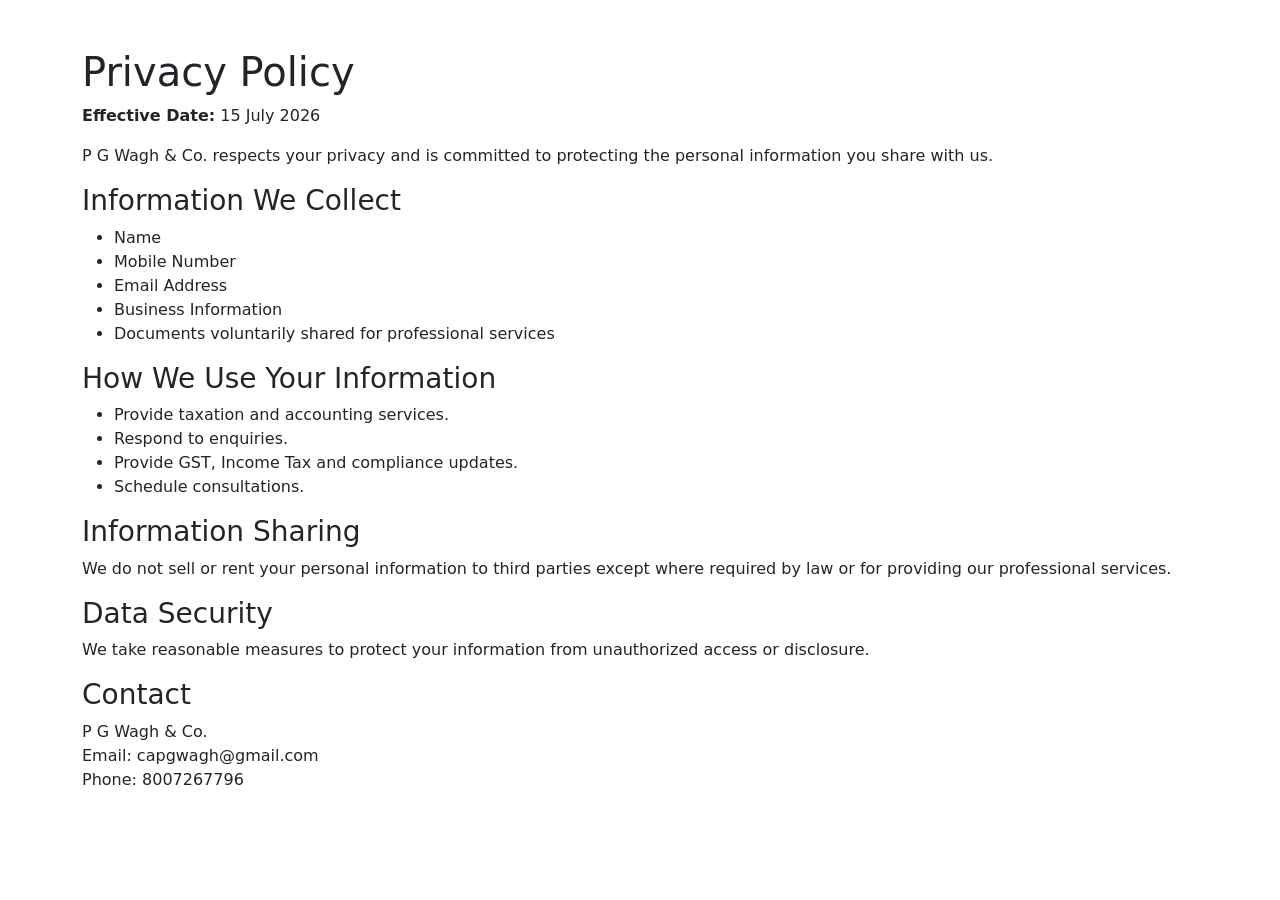
<file: privacy-policy.html>
<!DOCTYPE html>
<html lang="en">
<head>
<meta charset="UTF-8">
<title>Privacy Policy | P G Wagh & Co.</title>
<link href="https://cdn.jsdelivr.net/npm/bootstrap@5.3.3/dist/css/bootstrap.min.css" rel="stylesheet">
</head>

<body class="container py-5">

<h1>Privacy Policy</h1>

<p><strong>Effective Date:</strong> 15 July 2026</p>

<p>
P G Wagh & Co. respects your privacy and is committed to protecting the personal information you share with us.
</p>

<h3>Information We Collect</h3>

<ul>
<li>Name</li>
<li>Mobile Number</li>
<li>Email Address</li>
<li>Business Information</li>
<li>Documents voluntarily shared for professional services</li>
</ul>

<h3>How We Use Your Information</h3>

<ul>
<li>Provide taxation and accounting services.</li>
<li>Respond to enquiries.</li>
<li>Provide GST, Income Tax and compliance updates.</li>
<li>Schedule consultations.</li>
</ul>

<h3>Information Sharing</h3>

<p>
We do not sell or rent your personal information to third parties except where required by law or for providing our professional services.
</p>

<h3>Data Security</h3>

<p>
We take reasonable measures to protect your information from unauthorized access or disclosure.
</p>

<h3>Contact</h3>

<p>

P G Wagh & Co.<br>

Email:
capgwagh@gmail.com

<br>

Phone:
8007267796

</p>

</body>
</html>
</file>
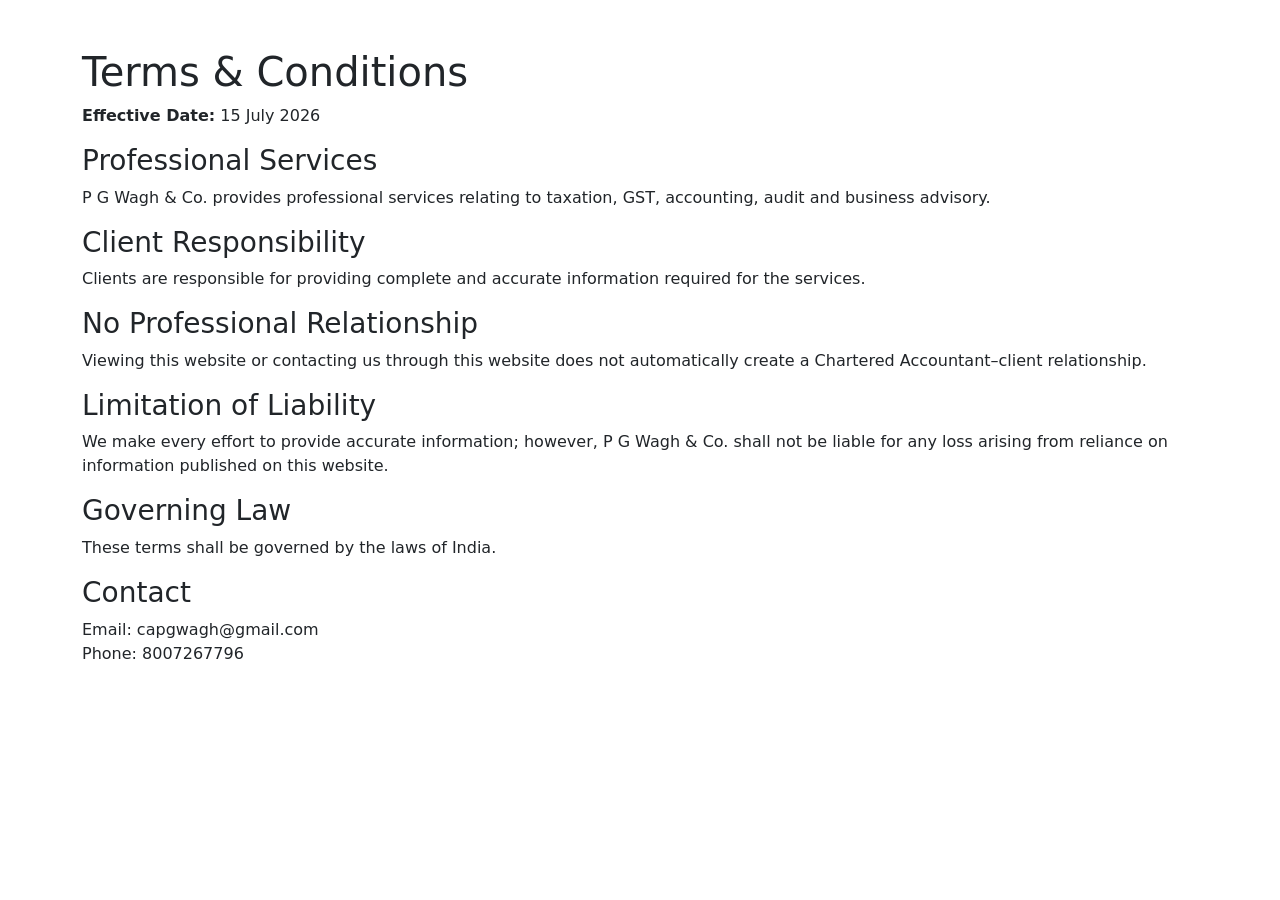
<file: terms-and-conditions.html>
<!DOCTYPE html>
<html lang="en">
<head>
<meta charset="UTF-8">
<title>Terms & Conditions | P G Wagh & Co.</title>
<link href="https://cdn.jsdelivr.net/npm/bootstrap@5.3.3/dist/css/bootstrap.min.css" rel="stylesheet">
</head>

<body class="container py-5">

<h1>Terms & Conditions</h1>

<p><strong>Effective Date:</strong> 15 July 2026</p>

<h3>Professional Services</h3>

<p>
P G Wagh & Co. provides professional services relating to taxation, GST, accounting, audit and business advisory.
</p>

<h3>Client Responsibility</h3>

<p>
Clients are responsible for providing complete and accurate information required for the services.
</p>

<h3>No Professional Relationship</h3>

<p>
Viewing this website or contacting us through this website does not automatically create a Chartered Accountant–client relationship.
</p>

<h3>Limitation of Liability</h3>

<p>
We make every effort to provide accurate information; however, P G Wagh & Co. shall not be liable for any loss arising from reliance on information published on this website.
</p>

<h3>Governing Law</h3>

<p>
These terms shall be governed by the laws of India.
</p>

<h3>Contact</h3>

<p>

Email:
capgwagh@gmail.com

<br>

Phone:
8007267796

</p>

</body>
</html>
</file>
